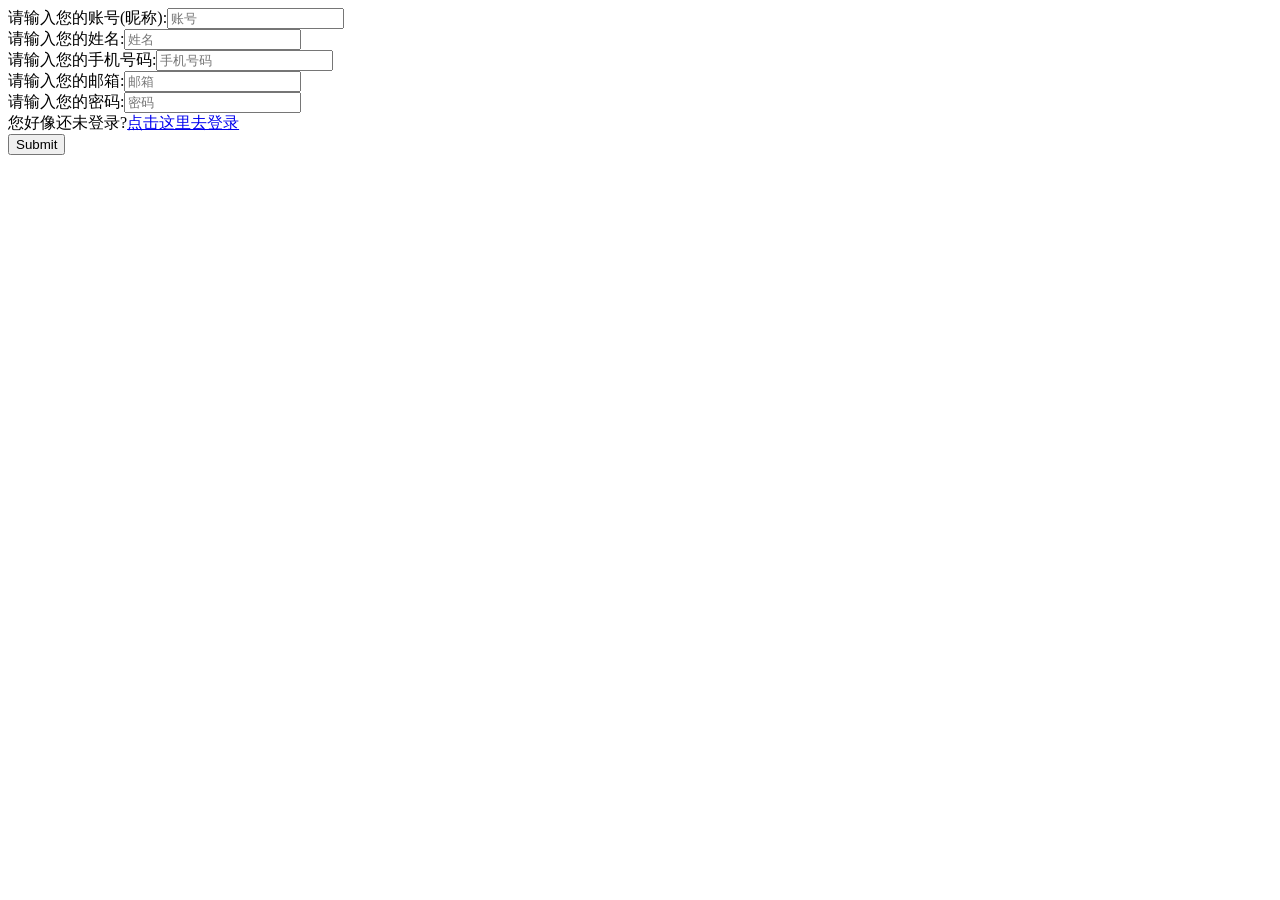
<file: work/views/registerrr.html>
<!DOCTYPE html>
<html lang="en">
<head>
    <meta charset="UTF-8">
    <meta http-equiv="X-UA-Compatible" content="IE=edge">
    <meta name="viewport" content="width=device-width, initial-scale=1.0">
    <title>注册</title>
</head>
<body>
    <form action="/add" method="POST">
            请输入您的账号(昵称):<input type="text" name="Userzhanghao" placeholder="账号">
            </br>
            请输入您的姓名:<input type="text" name="Username" placeholder="姓名">
            </br>
            请输入您的手机号码:<input type="text" name="Userphonenumber" placeholder="手机号码">
            </br>
            请输入您的邮箱:<input type="text" name="Useremail" placeholder="邮箱">
            </br>
            请输入您的密码:<input type="text" name="Userpaseword" placeholder="密码">
            </br>
             您好像还未登录?<a href="login">点击这里去登录</a>

            </br>
            <input type="submit" id="subb">
            

    </form>
</body>
</html>
</file>
